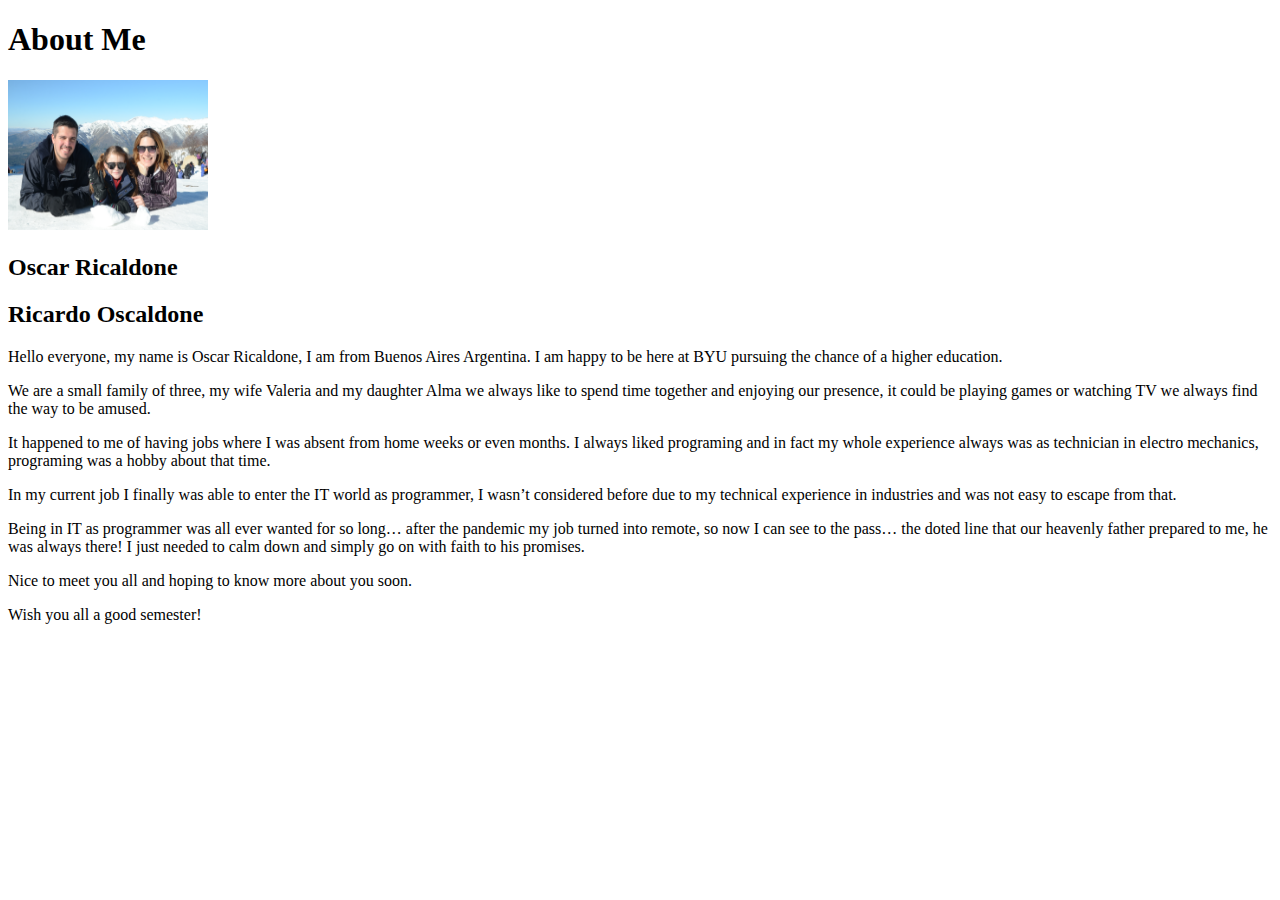
<file: AboutMe/index.html>
<!DOCTYPE html>
<html lang="en">

<head>
    <meta charset="UTF-8">
    <meta hhtp-equiv="X-UA-Compatible" content="IE=edge">
    <meta name="viewport" content="width=device-width, initial-scale=1.0">
    <title>All About Me</title>
</head>
<body>
    <h1>About Me</h1>
    <img alt="Image of me?" src="Images/DSC_0894.JPG" style="width: 200px; height: 150px;">
    <h2>Oscar Ricaldone</h2>
    <h2>Ricardo Oscaldone</h2>
    <p>Hello everyone, my name is Oscar Ricaldone, I am from Buenos Aires Argentina. I am happy to be here at BYU pursuing the chance of a higher education.</p>
    <p>We are a small family of three, my wife Valeria and my daughter Alma we always like to spend time together and enjoying our presence, it could be playing games or watching TV we always find the way to be amused.</p>
    <p>It happened to me of having jobs where I was absent from home weeks or even months. I always liked programing and in fact my whole experience always was as technician in electro mechanics, programing was a hobby about that time.</p>
    <p>In my current job I finally was able to enter the IT world as programmer, I wasn’t considered before due to my technical experience in industries and was not easy to escape from that.</p>
    <p>Being in IT as programmer was all ever wanted for so long… after the pandemic my job turned into remote, so now I can see to the pass… the doted line that our heavenly father prepared to me, he was always there! I just needed to calm down and simply go on with faith to his promises.</p>
    <p>Nice to meet you all and hoping to know more about you soon.</p>
    <p>Wish you all a good semester!</p>
</body>
</html>
</file>
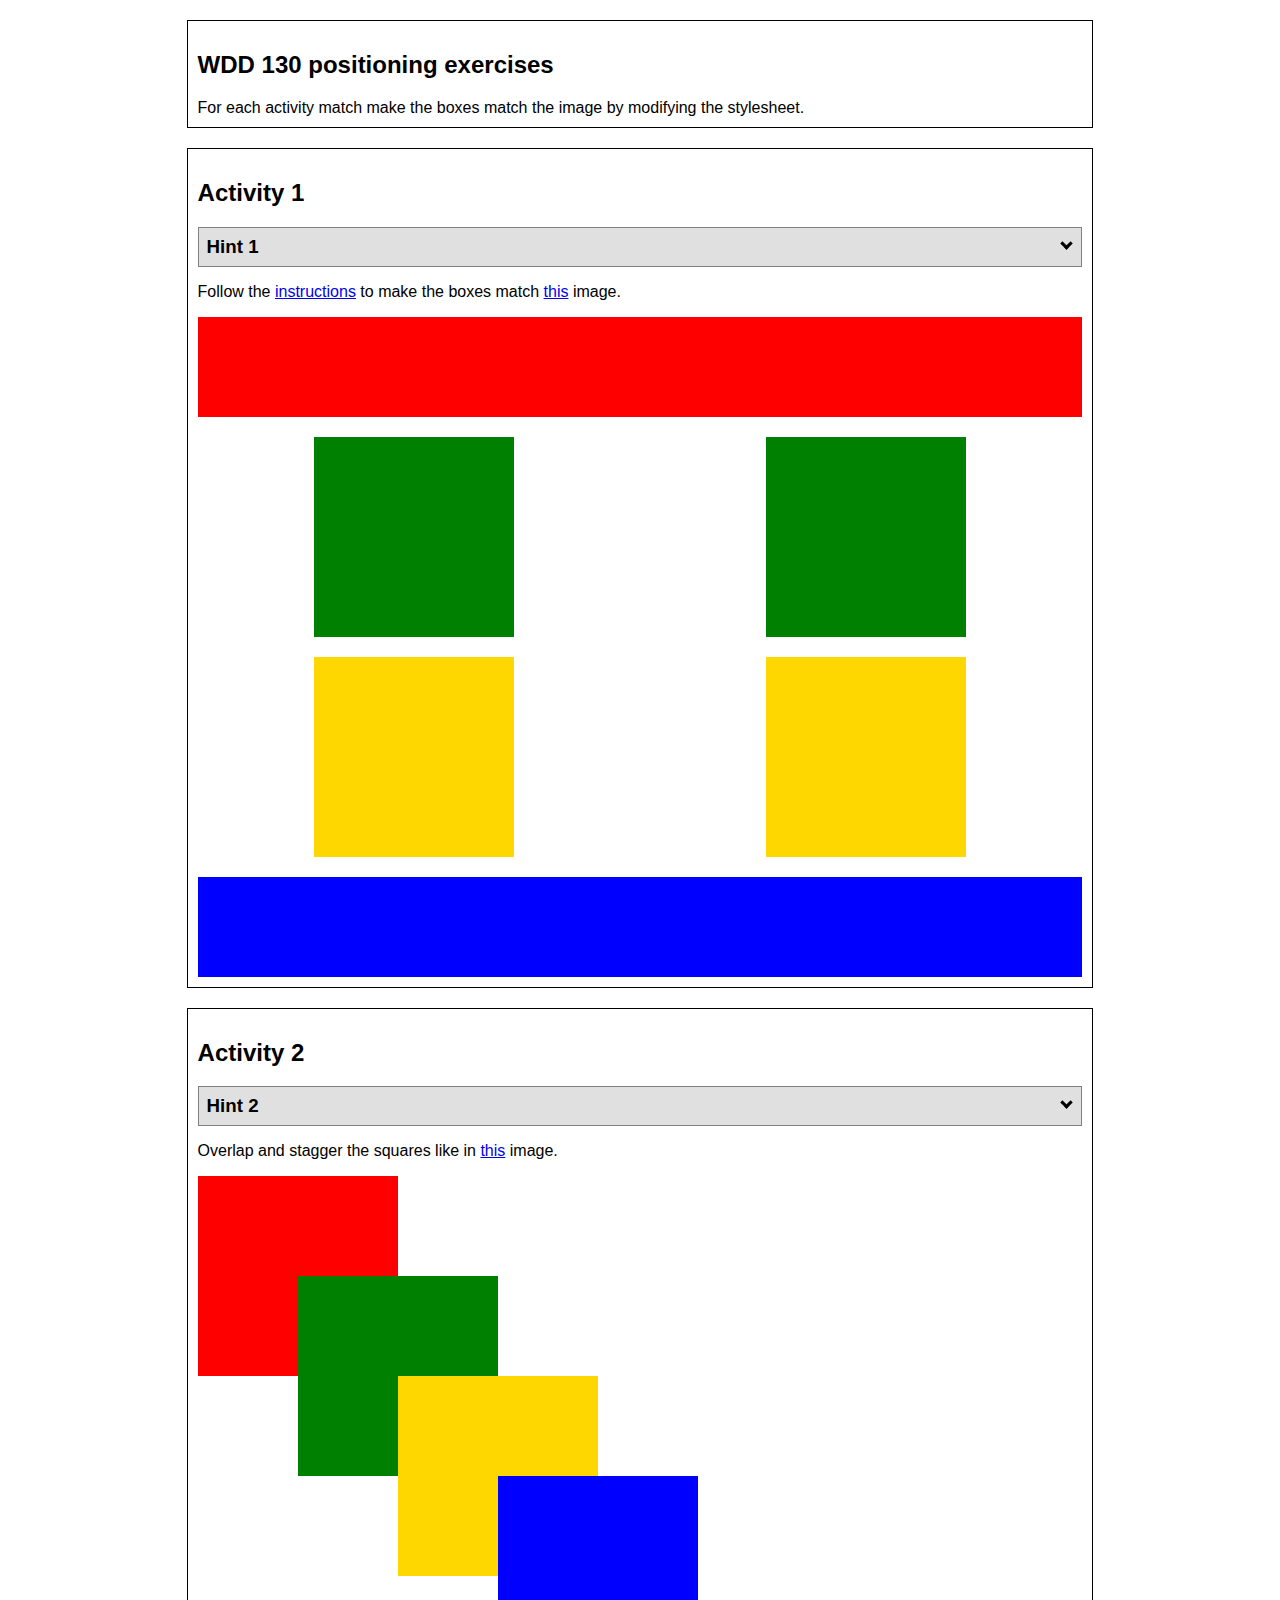
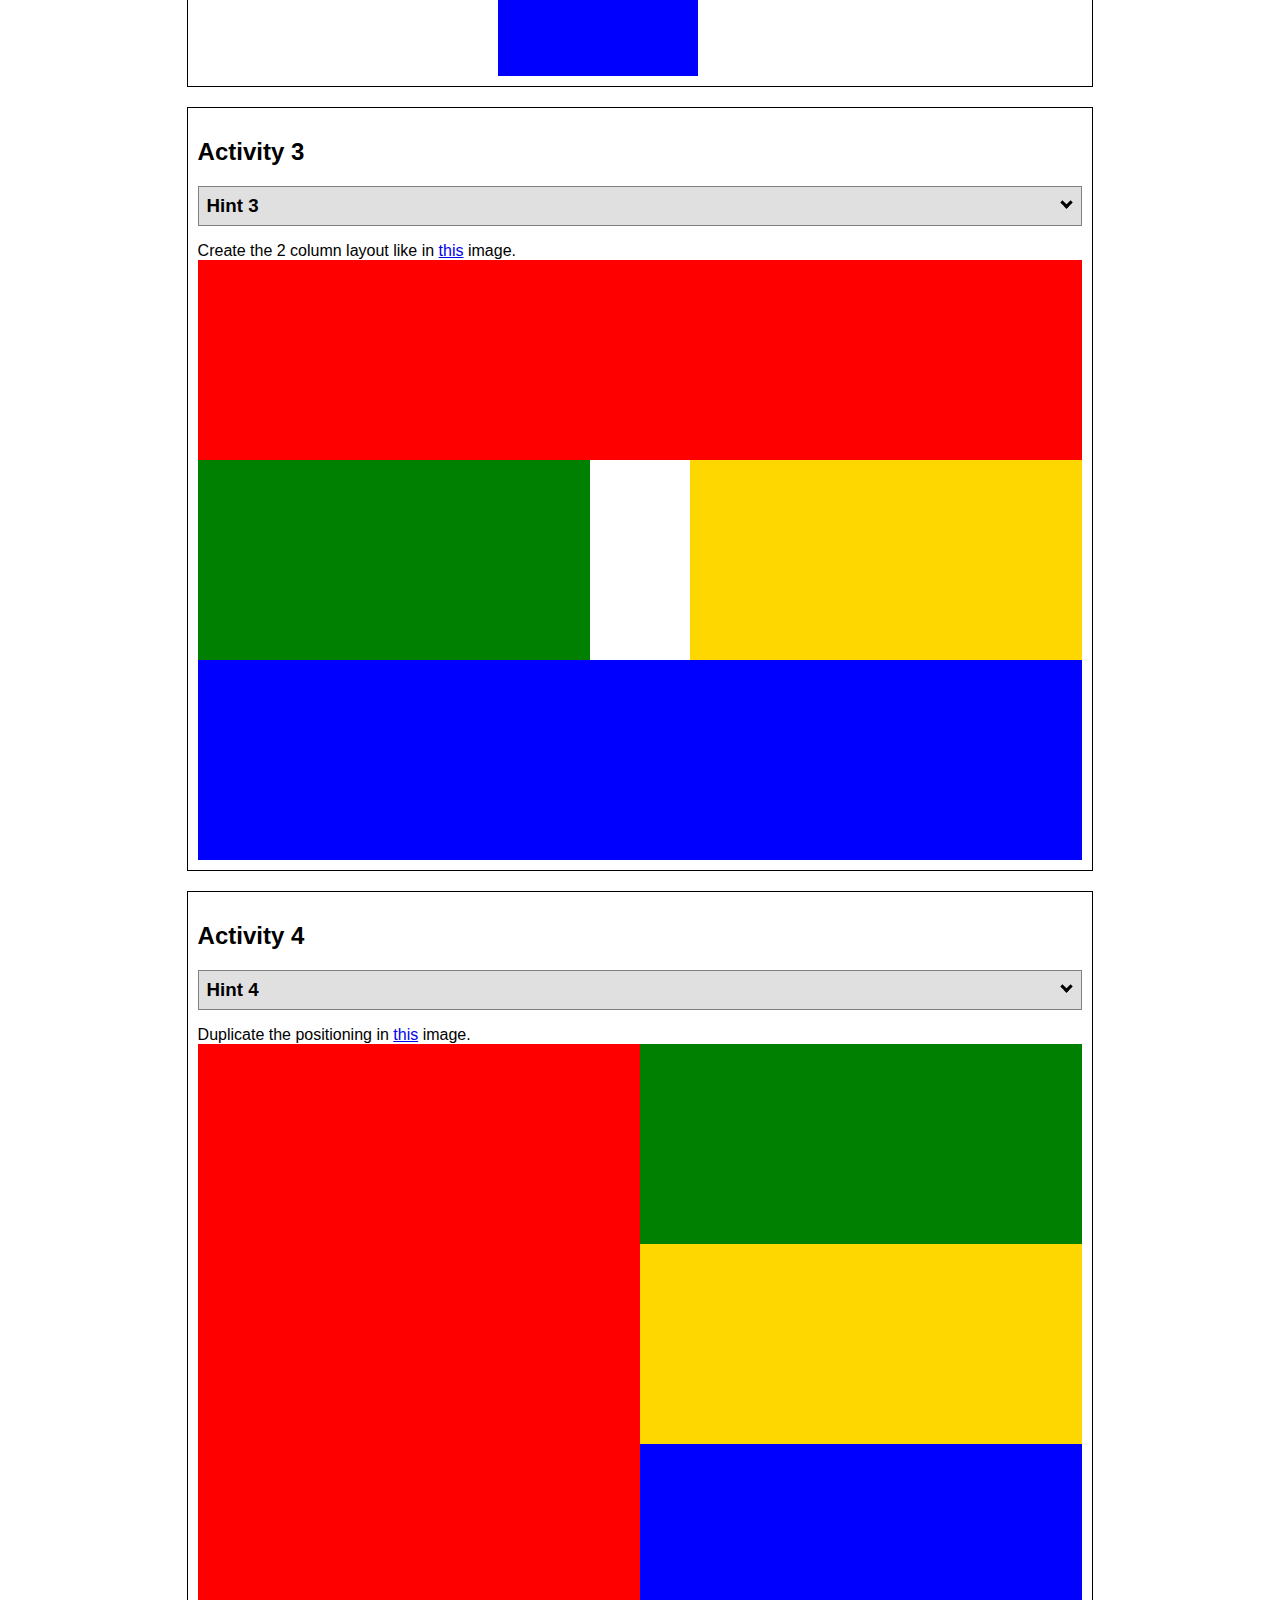
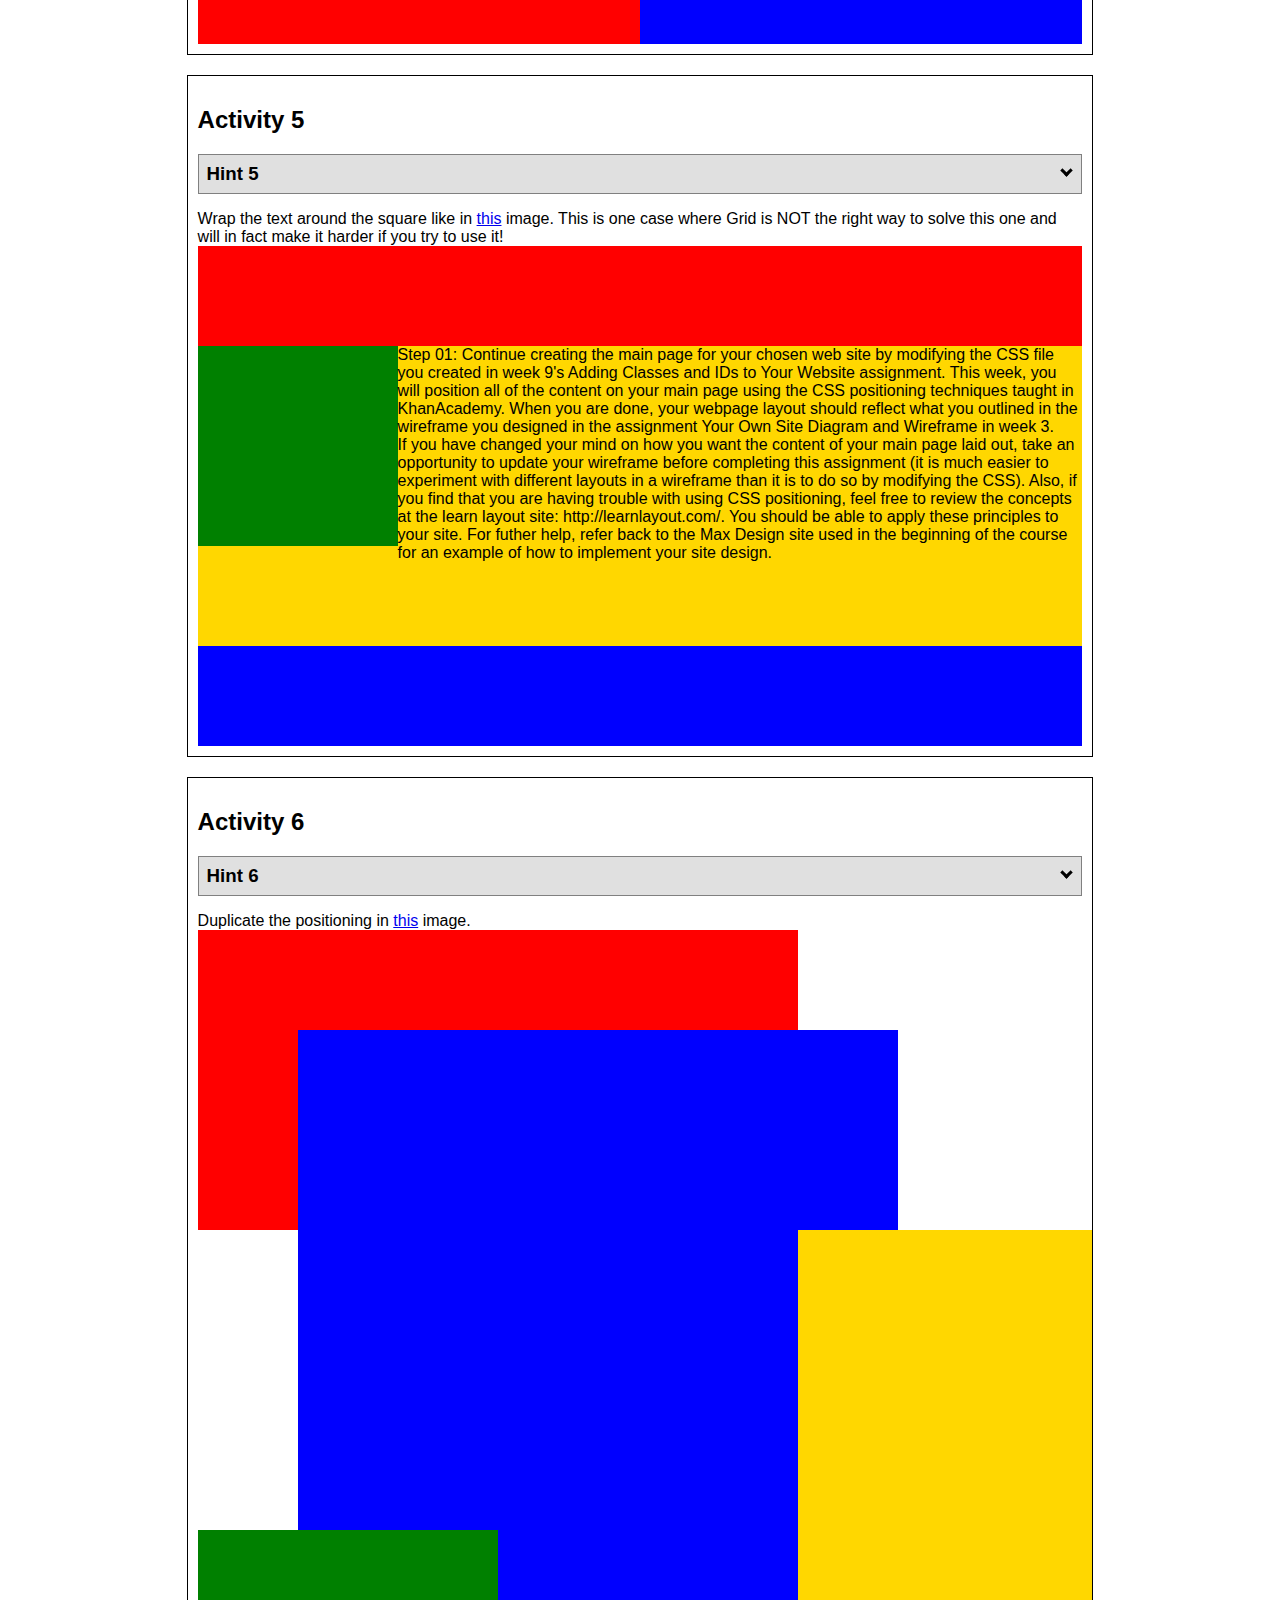
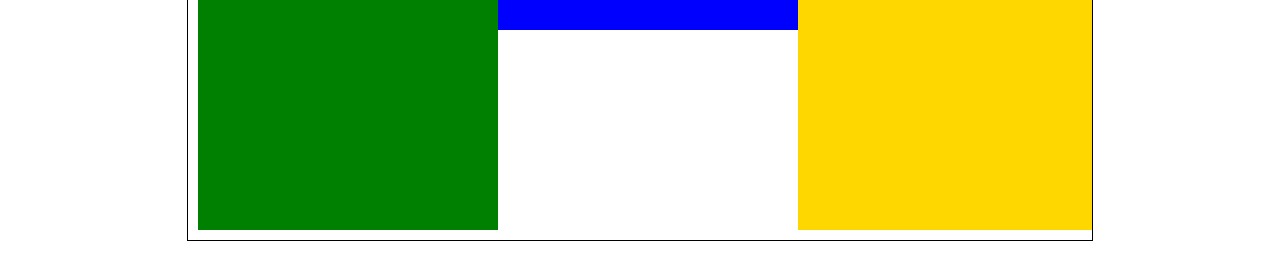
<file: positioning.html>
<!DOCTYPE html>
<html lang="en">
  <head>
    <!-- HTML - Name: positioning.html -->
    <title>Positioning Activity</title>
    <link rel="stylesheet" type="text/css" href="positionstyles.css" />
  </head>
  <body>
    <div class="activity">
      <h2>WDD 130 positioning exercises</h2>
      For each activity match make the boxes match the image by modifying the stylesheet.</div>
    <div class="activity">
      <h2>Activity 1</h2>
      <section class="hint"><input type="checkbox" ><i></i> <h3>Hint 1</h3><div><p>Check out the <a href="https://byui-wdd.github.io/wdd130/activities/w06-css-positioning.html" target="_blank">activity instructions</a> in Ilearn!</p></div></section>
      <p>Follow the <a href="https://byui-wdd.github.io/wdd130/activities/w06-css-positioning.html" target="_blank">instructions</a> to make the boxes match  <a href="https://byui-wdd.github.io/wdd130/images/example1.png" target="_blank">this</a> image.</p>
      <div class="content1" >
        <div class="red1" ></div>
        <div class="green1" ></div>
        <div class="green1" ></div>
        <div class="yellow1"></div>
        <div class="yellow1"></div>
        <div class="blue1"></div>
      </div>
    </div>
    <div class="activity">
      <h2>Activity 2</h2>
      <section class="hint"><input type="checkbox" > <h3>Hint 2</h3><i></i><div><p>Remember that the best way to shift elements around slightly on the page is with Margins.  You could also use Grid.  Either would work for this. If you choose margin, you can use a <em>negative</em> margin. (ie margin-top: -20px;)</p><h4>Properties used:</h4><ul><li>margin-top, margin-left</li><li>...or...</li><li>grid-template-columns: 50px 50px 50px 50px 50px </li></ul></div></section>
      <p>Overlap and stagger the squares like in <a href="https://byui-wdd.github.io/wdd130/images/example2.png" target="_blank">this</a> image.</p>
      <div class="content2" >
        <div class="red2" ></div>
        <div class="green2" ></div>
        <div class="yellow2"></div>
        <div class="blue2"></div>
      </div>
    </div>
    <div class="activity">
      <h2>Activity 3</h2>
      <section class="hint"><input type="checkbox" > <h3>Hint 3</h3><i></i><div><p>This one is going to be best solved with CSS Grid. Remember to make the boxes the right width first...then start moving them around. </p><h4>Properties used:</h4><ul><li>display:grid;</li><li>grid-template-columns:</li><li>grid-column-gap:</li>
        <li>grid-column:</li>  </ul></div></section>
      Create the 2 column layout like in <a href="https://byui-wdd.github.io/wdd130/images/example3.png" target="_blank">this</a>  image.
      <div class="content3" >
        <div class="red3" ></div>
        <div class="green3" ></div>
        <div class="yellow3"></div>
        <div class="blue3"></div>
      </div>
    </div>
    <div class="activity">
      <h2>Activity 4</h2>
      <section class="hint"><input type="checkbox" > <h3>Hint 4</h3><i></i><div><p>For the others we have been primarily concerned with width. For this one you will need to adjust height as well. </p><h4>Properties used:</h4><ul><li>display:grid;</li><li>grid-template-columns:</li><li>grid-row:</li></ul></div></section>
      Duplicate the positioning in <a href="https://byui-wdd.github.io/wdd130/images/example4.png" target="_blank">this</a> image. 
      <div class="content4" >
        <div class="red4" ></div>
        <div class="green4" ></div>
        <div class="yellow4"></div>
        <div class="blue4"></div>
      </div>
    </div>

    <div class="activity">
      <h2>Activity 5</h2>
      <section class="hint"><input type="checkbox" > <h3>Hint 5</h3><i></i><div><p>Grid is <strong>not</strong> the right way to do this.  In fact there is only one way to really do that...and that is with float. Remember that we float the thing we want the text to wrap around.  Also remember to start by making all the shapes the right size and shape.</p><h4>Properties used:</h4><ul><li>float: left;</li></ul></div></section>
      Wrap the text around the square like in <a href="https://byui-wdd.github.io/wdd130/images/example5.png" target="_blank">this</a> image. This is one case where Grid is NOT the right way to solve this one and will in fact make it harder if you try to use it!
      <div class="content5" >
        <div class="red5" ></div>
        
        <div class="yellow5"><div class="green5" ></div>Step 01: Continue creating the main page for your chosen web site by modifying the CSS file you created in week 9's Adding Classes and IDs to Your Website assignment. This week, you will position all of the content on your main page using the CSS positioning techniques taught in KhanAcademy. When you are done, your webpage layout should reflect what you outlined in the wireframe you designed in the assignment Your Own Site Diagram and Wireframe in week 3. <br />
          If you have changed your mind on how you want the content of your main page laid out, take an opportunity to update your wireframe before completing this assignment (it is much easier to experiment with different layouts in a wireframe than it is to do so by modifying the CSS). Also, if you find that you are having trouble with using CSS positioning, feel free to review the concepts at the learn layout site: http://learnlayout.com/. You should be able to apply these principles to your site. For futher help, refer back to the Max Design site used in the beginning of the course for an example of how to implement your site design.</div>
        <div class="blue5"></div>
      </div>
    </div>
    <div class="activity">
      <h2>Activity 6</h2>
      <section class="hint"><input type="checkbox" > <h3>Hint 6</h3><i></i><div><p>This one is all about visualizing the grid behind the layout. If you are having a hard time doing that first: all the sizes are even multiples of 100, and second here is another example with the lines drawn: <a href="https://byui-wdd.github.io/wdd130/images/example6-hint.png" target="_blank">example 6 with lines</a>. For this one you will find it easiest if you use px for the column width. You can also use <kbd>z-index</kbd> to control the element layering.    </p><h4>Properties used:</h4><ul><li>display:grid;</li><li>grid-template-columns:</li><li>grid-column:</li><li>grid-row:</li><li><a href="https://www.w3schools.com/cssref/pr_pos_z-index.asp" target="_blank">z-index:</a></li></ul></div></section>
      Duplicate the positioning in <a href="https://byui-wdd.github.io/wdd130/images/example6.png" target="_blank">this</a> image.
      <div class="content6" >
        <div class="red6" ></div>
        <div class="green6" ></div>
        <div class="yellow6"></div>
        <div class="blue6"></div>
      </div>
    </div>
  </body>
</html>
</file>
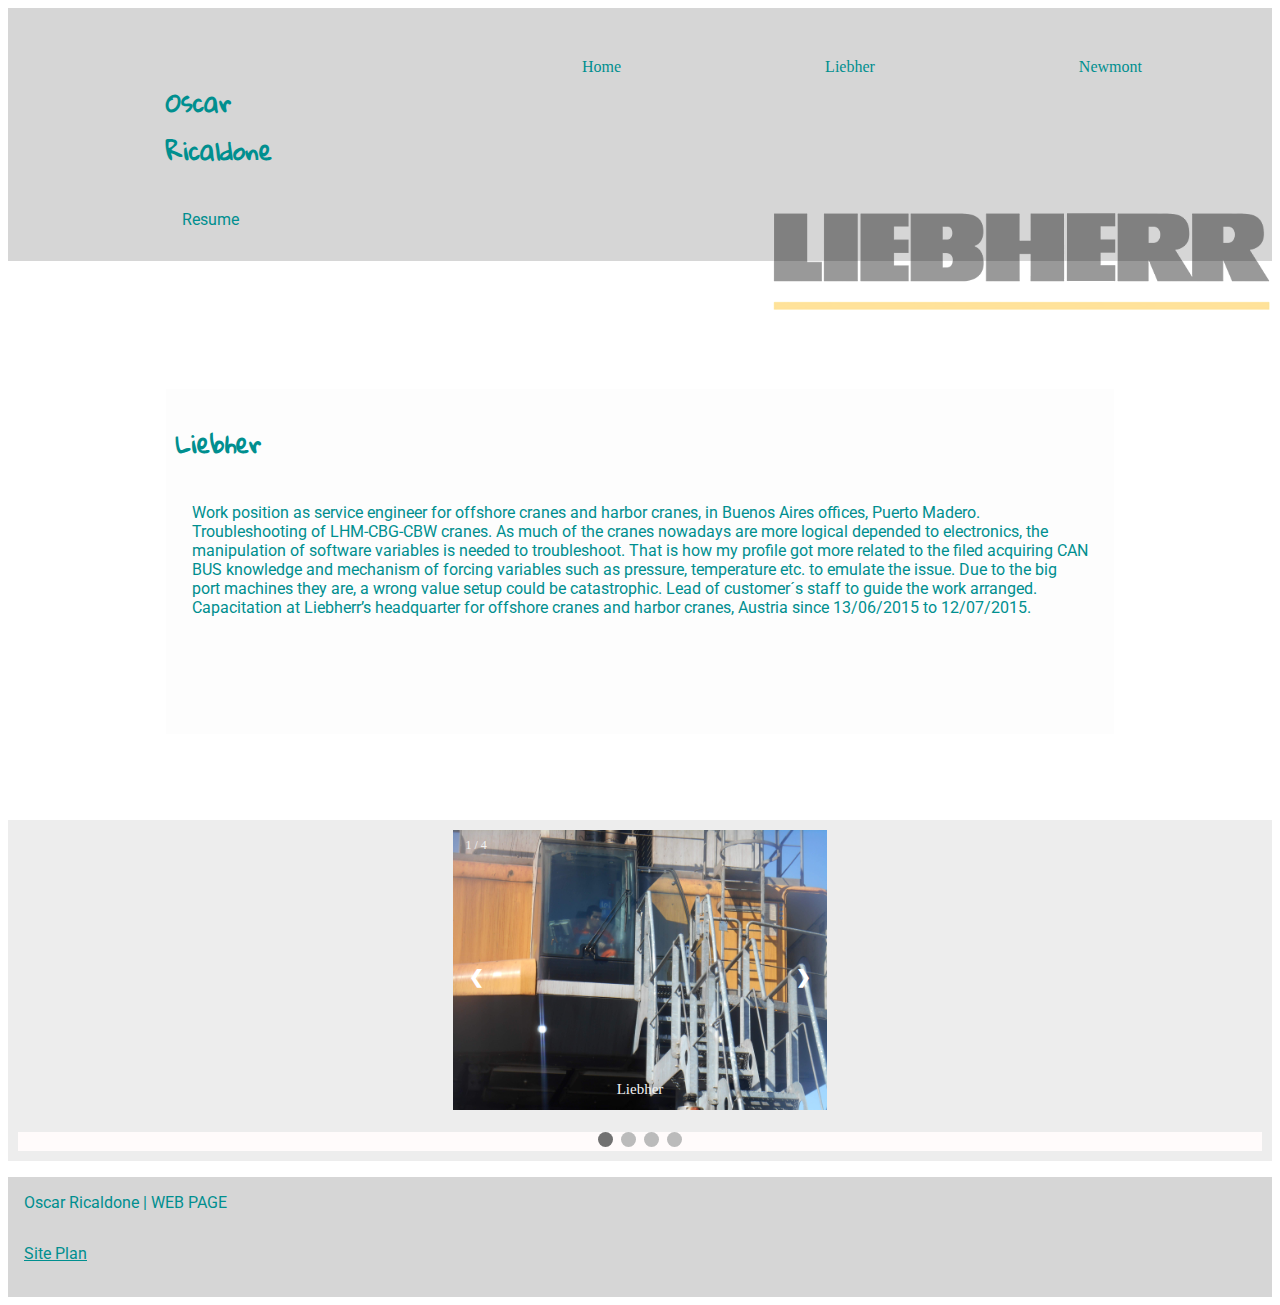
<file: orps/Liebher.html>
<!DOCTYPE html>
<html lang="en">
<head>
    <meta charset="UTF-8">
    <meta http-equiv="X-UA-Compatible" content="IE=edge">
    <meta name="viewport" content="width=device-width, initial-scale=1.0">
    <link type="text/css" rel="stylesheet" href="styles/style1.css">
    <title>Liebher</title>
</head>

<body>
    <header class="grid-container-1">
        <div class="cont-1-item-1">
            <h2>Oscar Ricaldone</h2>
            <p>Resume</p>
        </div>
        <nav class="cont-1-item-2">
            <a href="index.html">Home</a>
            <a href="Liebher.html">Liebher</a>
            <a href="Newmont.html">Newmont</a>
        </nav>
    </header>
    <img src="images/Liebherr-Logo-1.png" id="ImageLogoSP">
    <main class="grid-container-3">
        
        <section class="cont-3-item-1">
            <h2>Liebher</h2>
            <p>Work position as service engineer for offshore cranes and harbor cranes, in Buenos Aires offices, Puerto Madero. 
               Troubleshooting of LHM-CBG-CBW cranes. As much of the cranes nowadays are more logical depended to electronics, 
               the manipulation of software variables is needed to troubleshoot. 
               That is how my profile got more related to the filed acquiring CAN BUS knowledge and mechanism of forcing variables such as pressure, 
               temperature etc. to emulate the issue. Due to the big port machines they are, a wrong value setup could be catastrophic. 
               Lead of customer´s staff to guide the work arranged. 
               Capacitation at Liebherr’s headquarter for offshore cranes and harbor cranes, Austria since 13/06/2015 to 12/07/2015.
            </p>
        </section>

        
    </main>
    <!-- Slideshow container -->
    <div id="Complemento">
        <div class="slideshow-container">

            <!-- Full-width images with number and caption text -->
            <div class="mySlides fade">
            <div class="numbertext">1 / 4</div>
            <img src="images/Liebher-1.JPG" style="width:100%">
            <div class="text">Liebher</div>
            </div>
        
            <div class="mySlides fade">
            <div class="numbertext">2 / 4</div>
            <img src="images/Liebher-2.JPG" style="width:100%">
            <div class="text">Liebher</div>
            </div>
        
            <div class="mySlides fade">
            <div class="numbertext">3 / 4</div>
            <img src="images/Liebher-3.JPG" style="width:100%">
            <div class="text">Liebher</div>
            </div>

            <div class="mySlides fade">
                <div class="numbertext">4 / 4</div>
                <img src="images/Liebher-4.jpg" style="width:100%">
                <div class="text">Liebher</div>
                </div>
        
            <!-- Next and previous buttons -->
            <a class="prev" onclick="plusSlides(-1)">&#10094;</a>
            <a class="next" onclick="plusSlides(1)">&#10095;</a>
        </div>
        <br>
        
        <!-- The dots/circles -->
        <div style="text-align:center" id="Dot">
            <span class="dot" onclick="currentSlide(1)"></span>
            <span class="dot" onclick="currentSlide(2)"></span>
            <span class="dot" onclick="currentSlide(3)"></span>
            <span class="dot" onclick="currentSlide(4)"></span>
        </div>
    </div>
    <footer>
        <p>Oscar Ricaldone | WEB PAGE</p>
        <a href="site-plan.html">Site Plan</a>
    </footer>
</body>
</html>
<script>
    let slideIndex = 1;
showSlides(slideIndex);

// Next/previous controls
function plusSlides(n) {
showSlides(slideIndex += n);
}

// Thumbnail image controls
function currentSlide(n) {
showSlides(slideIndex = n);
}

function showSlides(n) {
let i;
let slides = document.getElementsByClassName("mySlides");
let dots = document.getElementsByClassName("dot");
if (n > slides.length) {slideIndex = 1}
if (n < 1) {slideIndex = slides.length}
for (i = 0; i < slides.length; i++) {
slides[i].style.display = "none";
}
for (i = 0; i < dots.length; i++) {
dots[i].className = dots[i].className.replace(" active", "");
}
slides[slideIndex-1].style.display = "block";
dots[slideIndex-1].className += " active";
}
</script>
</file>
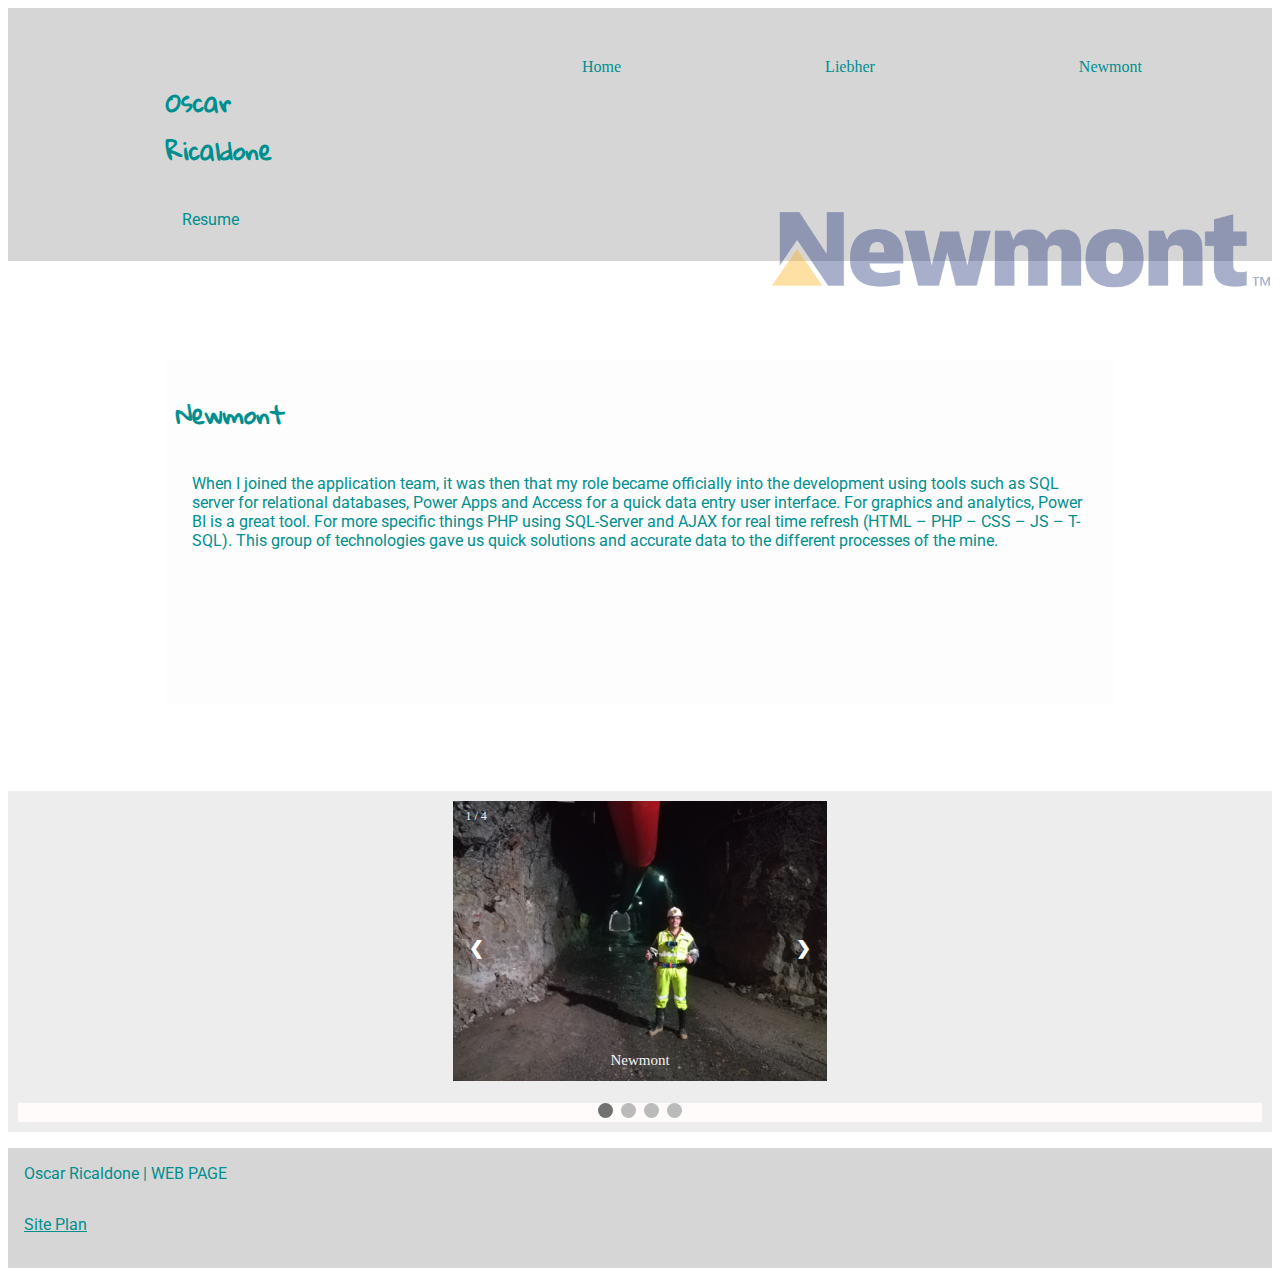
<file: orps/Newmont.html>
<!DOCTYPE html>
<html lang="en">
<head>
    <meta charset="UTF-8">
    <meta http-equiv="X-UA-Compatible" content="IE=edge">
    <meta name="viewport" content="width=device-width, initial-scale=1.0">
    <link type="text/css" rel="stylesheet" href="styles/style1.css">
    <title>Newmont</title>
</head>

<body>
    <header class="grid-container-1">
        <div class="cont-1-item-1">
            <h2>Oscar Ricaldone</h2>
            <p>Resume</p>
        </div>
        <nav class="cont-1-item-2">
            <a href="index.html">Home</a>
            <a href="Liebher.html">Liebher</a>
            <a href="Newmont.html">Newmont</a>
        </nav>
    </header>
    <img src="images/Newmont-Logo-1.png" id="ImageLogoSP">
    <main class="grid-container-3">
        
        <section class="cont-3-item-1">
            <h2>Newmont</h2>
            <p>When I joined the application team, it was then that my role became officially into the development using tools such as SQL server for relational databases, 
               Power Apps and Access for a quick data entry user interface. For graphics and analytics, Power BI is a great tool. 
               For more specific things PHP using SQL-Server and AJAX for real time refresh (HTML – PHP – CSS – JS – T-SQL). 
               This group of technologies gave us quick solutions and accurate data to the different processes of the mine.
            </p>
        </section>

        
    </main>
    <!-- Slideshow container -->
    <div id="Complemento">
        <div class="slideshow-container">

            <!-- Full-width images with number and caption text -->
            <div class="mySlides fade">
            <div class="numbertext">1 / 4</div>
            <img src="images/Newmont-1.jpg" style="width:100%">
            <div class="text">Newmont</div>
            </div>
        
            <div class="mySlides fade">
            <div class="numbertext">2 / 4</div>
            <img src="images/Newmont-2.jpg" style="width:100%">
            <div class="text">Newmont</div>
            </div>
        
            <div class="mySlides fade">
            <div class="numbertext">3 / 4</div>
            <img src="images/Newmont-3.jpg" style="width:100%">
            <div class="text">Newmont</div>
            </div>

            <div class="mySlides fade">
                <div class="numbertext">4 / 4</div>
                <img src="images/Newmont-4.jpg" style="width:100%">
                <div class="text">Newmont</div>
                </div>
        
            <!-- Next and previous buttons -->
            <a class="prev" onclick="plusSlides(-1)">&#10094;</a>
            <a class="next" onclick="plusSlides(1)">&#10095;</a>
        </div>
        <br>
        
        <!-- The dots/circles -->
        <div style="text-align:center" id="Dot">
            <span class="dot" onclick="currentSlide(1)"></span>
            <span class="dot" onclick="currentSlide(2)"></span>
            <span class="dot" onclick="currentSlide(3)"></span>
            <span class="dot" onclick="currentSlide(4)"></span>
        </div>
    </div>
    <footer>
        <p>Oscar Ricaldone | WEB PAGE</p>
        <a href="site-plan.html">Site Plan</a>
    </footer>
</body>
</html>
<script>
    let slideIndex = 1;
showSlides(slideIndex);

// Next/previous controls
function plusSlides(n) {
showSlides(slideIndex += n);
}

// Thumbnail image controls
function currentSlide(n) {
showSlides(slideIndex = n);
}

function showSlides(n) {
let i;
let slides = document.getElementsByClassName("mySlides");
let dots = document.getElementsByClassName("dot");
if (n > slides.length) {slideIndex = 1}
if (n < 1) {slideIndex = slides.length}
for (i = 0; i < slides.length; i++) {
slides[i].style.display = "none";
}
for (i = 0; i < dots.length; i++) {
dots[i].className = dots[i].className.replace(" active", "");
}
slides[slideIndex-1].style.display = "block";
dots[slideIndex-1].className += " active";
}
</script>
</file>
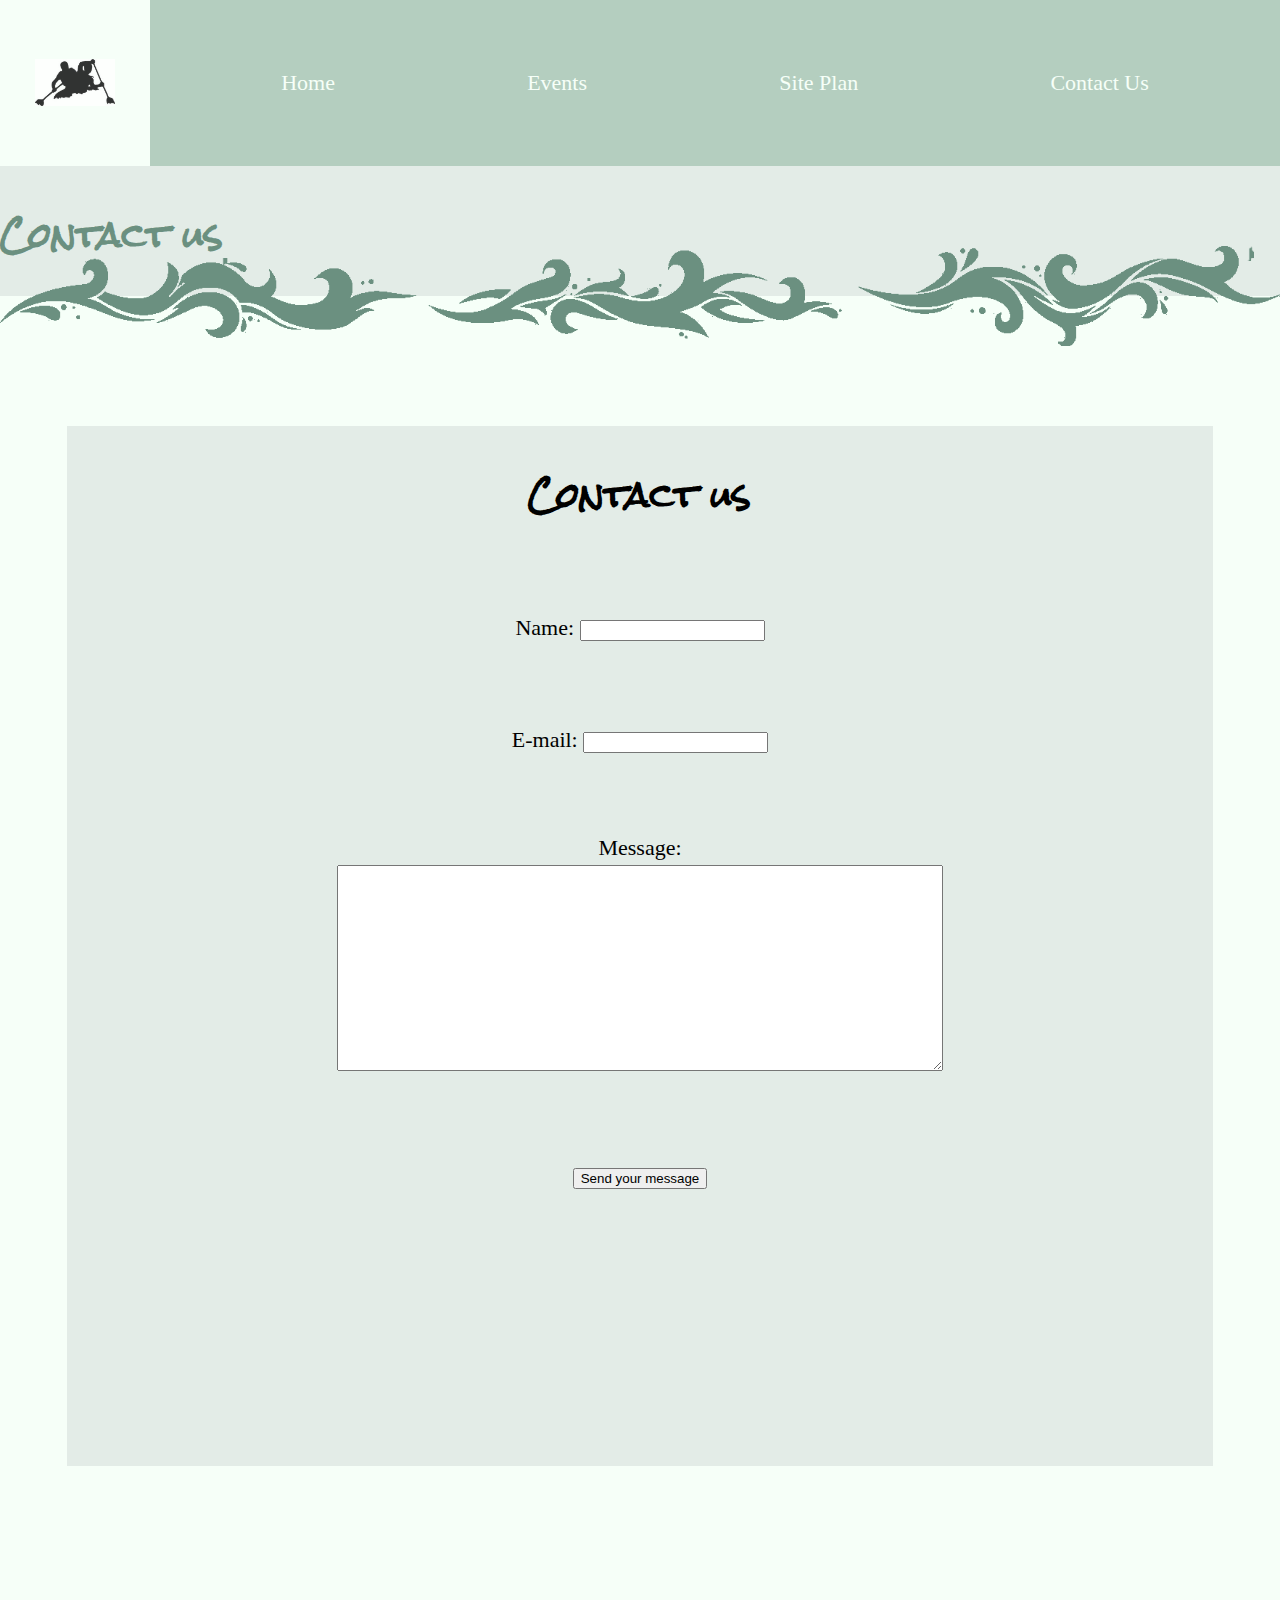
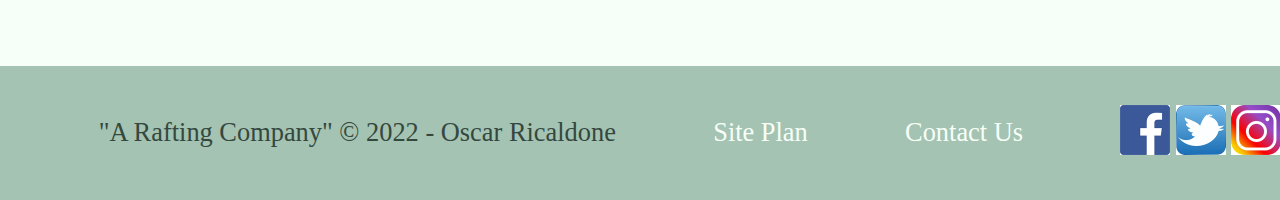
<file: wwr/ContactUs.html>
<!DOCTYPE html>
<html lang="en">
<head>
    <meta charset="UTF-8">
    <meta http-equiv="X-UA-Compatible" content="IE=edge">
    <meta name="viewport" content="width=device-width, initial-scale=1.0">
    <link rel="stylesheet" href="styles/style.css">
    <title>A Rafting Company - Home</title>
</head>
<body>
    <div id="content">
        <header>
            <a id="logo_link" href="index.html">
                <img class="logo" src="images/logo.jpg" alt="A Rafting Company">
            </a>
            <nav>
                <a href="index.html">Home</a>
                <a href="Events.html">Events</a>
                <a href="site-plan-rafting.html">Site Plan</a>
                <a href="ContactUs.html">Contact Us</a>
            </nav>
        </header>
        <div id="hero">
            

        </div>
        <main class="main-grid">
            <div class="title-grid">
                <h2>Contact us</h2>
            </div>
            <div class="banner-grid">
                <img src="images/Banner-1.png">
            </div>
            <div id="feedback"></div>
            <div class="column4-grid">
                <h2>Contact us</h2>
                <br>
                <br>
                <br>
                <form action="/my-handling-form-page" method="post">
                    <table width="100%">
                        <tr>
                            <td>
                                <label for="name">Name:</label>
                                <input type="text" id="name" name="user_name" />
                            </td>
                        </tr>
                        <tr>
                            <td>
                                <br>
                                <br>
                                <br>
                            </td>
                        </tr>
                        <tr>
                            <td>
                                <label for="mail">E-mail:</label>
                                <input type="email" id="mail" name="user_email" />
                            </td>
                        </tr>
                        <tr>
                            <td>
                                <br>
                                <br>
                                <br>
                                <label for="msg">Message:</label>
                            </td>
                        </tr>
                        <tr>
                            <td>
                                
                                <textarea id="msg" name="user_message"></textarea>
                            </td>
                        </tr>
                        <tr>
                            <td>
                                <br>
                                <br>
                                <br>
                            </td>
                        </tr>
                        <tr>
                            <td class="button">
                                <button type="submit">Send your message</button>
                            </td>
                        </tr>
                    </table>
                  </form>  
            </div>
            
            
            
        </main>
        <footer>
            <p>
                "A Rafting Company" &copy; 2022 - Oscar Ricaldone
            </p>
            <p>
                <a href="site-plan-rafting.html">
                    Site Plan
                </a>
            </p>
            <p>
                <a href="ContactUs.html">
                    Contact Us
                </a>
            </p>
            <div class="social" >
                <a href="http://facebook.com" target="_blank">
                    <img src="images/facebook.png" alt="fb icon">
                </a>
                <a href="http://twitter.com" target="_blank">
                    <img src="images/twitter.png" alt="twitter icon">
                </a>
                <a href="http:instagram.com" target="_blank">
                    <img src="images/instagram.png" alt="instagram icon">
                </a>
            </div>
        </footer>
    </div>
</body>
<script>
    // get the feedback div element so we can do something with it.
    const feedbackElement = document.getElementById('feedback');
    // get the form so we can read what was entered in it.
    const formElement = document.forms[0];
    // add a 'listener' to wait for a submission of our form. When that happens run the code below.
    formElement.addEventListener('submit', function(e) {
        // stop the form from doing the default action.
        e.preventDefault();
        // set the contents of our feedback element to a message letting the user know the form was submitted successfully. Notice that we pull the name that was entered in the form to personalize the message!
        feedbackElement.innerHTML = 'Hello '+ formElement.user_name.value +'! Thank you for your message. We will get back with you as soon as possible!';
        // make the feedback element visible.
        feedbackElement.style.display = "block";
        // add a class to move everything down so our message doesn't cover it.
        document.body.classList.toggle('moveDown');
    });
</script>
</html>
</file>
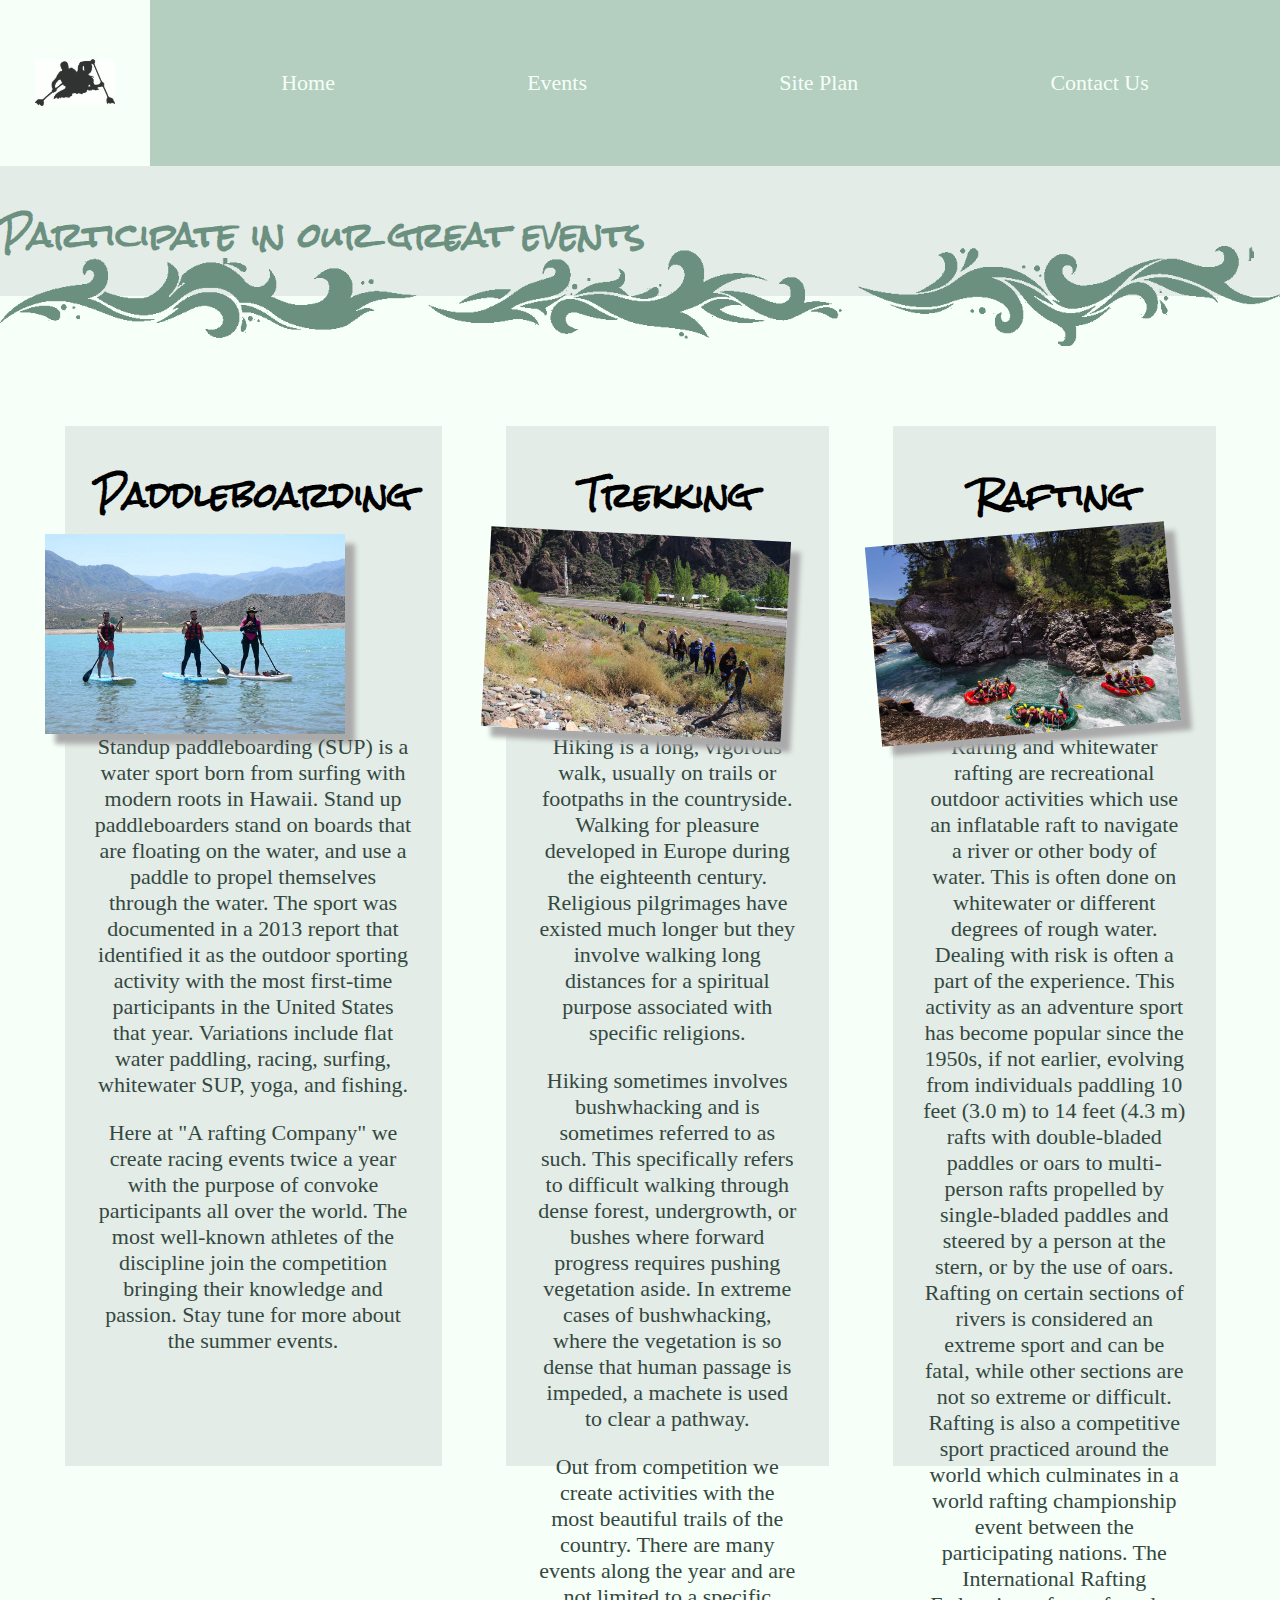
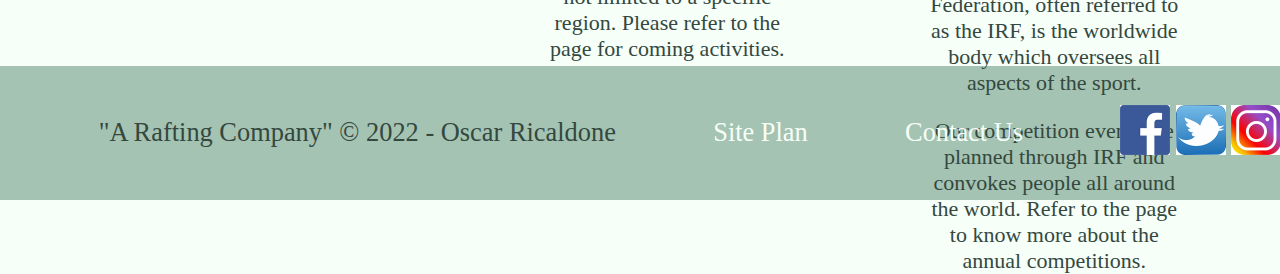
<file: wwr/Events.html>
<!DOCTYPE html>
<html lang="en">
<head>
    <meta charset="UTF-8">
    <meta http-equiv="X-UA-Compatible" content="IE=edge">
    <meta name="viewport" content="width=device-width, initial-scale=1.0">
    <link rel="stylesheet" href="styles/style.css">
    <title>A Rafting Company - Home</title>
</head>
<body>
    <div id="content">
        <header>
            <a id="logo_link" href="index.html">
                <img class="logo" src="images/logo.jpg" alt="A Rafting Company">
            </a>
            <nav>
                <a href="index.html">Home</a>
                <a href="Events.html">Events</a>
                <a href="site-plan-rafting.html">Site Plan</a>
                <a href="ContactUs.html">Contact Us</a>
            </nav>
        </header>
        <div id="hero">
            
        </div>
        <main class="main-grid">
            <div class="title-grid">
                <h2>Participate in our great events</h2>
            </div>
            <div class="banner-grid">
                <img src="images/Banner-1.png">
            </div>
            <div class="column1-grid">
                <h2>Paddleboarding</h2>
                <img src="images/Table-1.jpg">
                <p>Standup paddleboarding (SUP) is a water sport born from surfing with modern roots in Hawaii.
                    Stand up paddleboarders stand on boards that are floating on the water, 
                    and use a paddle to propel themselves through the water.
                    The sport was documented in a 2013 report that identified it as the outdoor sporting activity with the most first-time participants in the United States that year. 
                    Variations include flat water paddling, racing, surfing, whitewater SUP, yoga, and fishing.</p>
                <p>Here at "A rafting Company" we create racing events twice a year with the purpose of convoke participants all over the world.
                    The most well-known athletes of the discipline join the competition bringing their knowledge and passion.
                    Stay tune for more about the summer events.
                </p>    
            </div>
            <div class="column2-grid">
                <h2>Trekking</h2>
                <img src="images/Trekking-1.jpg">
                <p>Hiking is a long, vigorous walk, usually on trails or footpaths in the countryside. 
                   Walking for pleasure developed in Europe during the eighteenth century.
                   Religious pilgrimages have existed much longer but they involve walking long distances for a spiritual purpose associated with specific religions.
                </p>
                <p>
                    Hiking sometimes involves bushwhacking and is sometimes referred to as such. 
                    This specifically refers to difficult walking through dense forest, undergrowth, 
                    or bushes where forward progress requires pushing vegetation aside. 
                    In extreme cases of bushwhacking, where the vegetation is so dense that human passage is impeded, a machete is used to clear a pathway.
                </p>
                <p>
                    Out from competition we create activities with the most beautiful trails of the country. 
                    There are many events along the year and are not limited to a specific region. 
                    Please refer to the page for coming activities.
                </p>
            </div>
            <div class="column3-grid">
                <h2>Rafting</h2>
                <img src="images/Rafting-1.jpg">
                <p>
                    Rafting and whitewater rafting are recreational outdoor activities which use an inflatable raft to navigate a river or other body of water. 
                    This is often done on whitewater or different degrees of rough water. Dealing with risk is often a part of the experience.
                    This activity as an adventure sport has become popular since the 1950s, if not earlier, 
                    evolving from individuals paddling 10 feet (3.0 m) to 14 feet (4.3 m) rafts with double-bladed paddles or oars to multi-person rafts propelled by single-bladed paddles and steered by a person at the stern,
                    or by the use of oars.
                    Rafting on certain sections of rivers is considered an extreme sport and can be fatal, 
                    while other sections are not so extreme or difficult. Rafting is also a competitive sport practiced around the world which culminates in a world rafting championship event between the participating nations. 
                    The International Rafting Federation, often referred to as the IRF, is the worldwide body which oversees all aspects of the sport.
                </p>
                <p>
                    Our competition events are planned through IRF and convokes people all around the world. Refer to the page to know more about the annual competitions.
                </p>
            </div>
            
        </main>
        <footer>
            <p>
                "A Rafting Company" &copy; 2022 - Oscar Ricaldone
            </p>
            <p>
                <a href="site-plan-rafting.html">
                    Site Plan
                </a>
            </p>
            <p>
                <a href="ContactUs.html">
                    Contact Us
                </a>
            </p>
            <div class="social" >
                <a href="http://facebook.com" target="_blank">
                    <img src="images/facebook.png" alt="fb icon">
                </a>
                <a href="http://twitter.com" target="_blank">
                    <img src="images/twitter.png" alt="twitter icon">
                </a>
                <a href="http:instagram.com" target="_blank">
                    <img src="images/instagram.png" alt="instagram icon">
                </a>
            </div>
        </footer>
    </div>
</body>
</html>
</file>
<file: positionstyles.css>
/* CSS - Name: "positionstyles.css" */
/* Activity 1 styles */
/*--------------------------------------------------------------------------------------------------------------------*/
.content1 {
  /* This is the parent of the activity 1 boxes. */
  display: grid;
  grid-template-columns: 1fr 1fr;
  justify-items: center;
  grid-gap: 20px;

  
}
.red1 { 
  width: 100%; 
  height: 100px; 
  background-color: red; 
  grid-column: 1/3;

} 
.green1 {
  width: 200px; 
  height: 200px; 
  background-color: green; 

} 
.yellow1 {
  width: 200px; 
  height: 200px; 
  background-color: gold; 
} 
.blue1 {
  width: 100%; 
  height: 100px; 
  background-color: blue; 
  grid-column: 1/3;
} 
/* Activity 2 styles */ 
/*--------------------------------------------------------------------------------------------------------------------*/
.content2 {
  /* This is the parent of the activity 2 boxes. */
  display: grid;
  grid-template-columns: 100px 100px 100px 100px;
}
.red2 {
  width: 200px; 
  height: 200px;  
  background-color: red; 
  
} 
.green2 { 
  width: 200px; 
  height: 200px;  
  background-color: green; 
  margin-top: 100px;
} 
.yellow2 {
  width: 200px; 
  height: 200px; 
  background-color: gold; 
  margin-top: 200px;
} 
.blue2 {
  width: 200px; 
  height: 200px; 
  background-color: blue; 
  margin-top: 300px;
} 
/* Activity 3 styles */ 
/*--------------------------------------------------------------------------------------------------------------------*/
.content3 {
  /* This is the parent of the activity 3 boxes. */
  display: grid;
  grid-template-columns:  1fr 100px 1fr  ;
  justify-items: center;
}
.red3 {
  width: 100%; 
  height: 200px; 
  background-color: red; 
  grid-column: 1/4;
} 
.green3 {
  width: 100%; 
  height: 200px; 
  background-color: green;
  grid-column: 1/2;

} 
.yellow3 {
  width: 100%; 
  height: 200px; 
  background-color: gold; 
  grid-column: 3/4;
} 
.blue3 {
  width: 100%;
  height: 200px; 
  background-color: blue; 
  grid-column: 1/4;
} 
/* Activity 4 styles */ 
/*--------------------------------------------------------------------------------------------------------------------*/
.content4 {
  /* This is the parent of the activity 4 boxes. */
  display: grid;
  grid-template-columns:  1fr 1fr  ;
  justify-items: center;
  height: 100%;
}
.red4 {
  width: 100%; 
  height: 100%; 
  background-color: red; 
  grid-column: 1/2;
  grid-row: 1 / span 3;
} 
.green4 {
  width: 100%; 
  height: 200px; 
  background-color: green; 
  grid-column: 2/3;
} 
.yellow4 {
  width: 100%; 
  height: 200px; 
  background-color: gold; 
  grid-column: 2/3;
} 
.blue4 {
  width: 100%; 
  height: 200px;  
  background-color: blue; 
  grid-column: 2/3;
} 
/* Activity 5 styles */ 
/*--------------------------------------------------------------------------------------------------------------------*/
.content5 {
  /* This is the parent of the activity 5 boxes. */
  display: grid;
  grid-template-columns:  1fr   ;
  height: 100%;
}
.red5 { 
  width: 100%; 
  height: 100px; 
  background-color: red; 
  grid-column: 1/2;
} 
.green5 { 
  width: 200px; 
  height: 200px; 
  background-color: green; 
  float: left;

} 
.yellow5 {
  width: 100%; 
  height: 300px; 
  background-color: gold; 

} 
.blue5 {
  width: 100%; 
  height: 100px; 
  background-color: blue; 
  grid-column: 1/2;
} 
/* Activity 6 styles */ 
/*--------------------------------------------------------------------------------------------------------------------*/
.content6 {
  /* This is the parent of the activity 6 boxes. */
  display: grid;
  grid-template-columns: 100px 100px 100px 100px;
  height: 900px;
}
.red6 {
  width: 600px; 
  height: 300px;  
  background-color: red; 
  
} 
.green6 { 
  width: 300px; 
  height: 300px;  
  background-color: green; 
  margin-top: 600px;
  margin-left: -100px;
  z-index: 1;
} 
.yellow6 {
  width: 300px; 
  height: 600px; 
  background-color: gold; 
  margin-top: 300px;
  margin-left: 400px;
  z-index: 1;
} 
.blue6 {
  width: 600px; 
  height: 600px; 
  background-color: blue; 
  margin-top: 100px;
  margin-left: -200px;
} 


/* Do not make any changes below here */
.activity {
  width: 70%; 
  margin: 20px auto; 
  font-family: Arial, sans-serif; 
  border: 1px solid black; 
  padding: 10px; 
  clear:both; 
  overflow: auto;
} 

.hint {
  border: 1px solid grey;
  background: #e0e0e0;
  padding: .5em;
  position: relative;
  margin: 1em 0;
}
.hint h3 {
  margin: 0;
}
.hint:hover {
  background: #d0d0d0;
}
.hint > div {
  display: none;
}

.hint input[type=checkbox] {
  position: absolute;
  width: 100%;
  height: 100%;
  opacity: 0;
  z-index: 1;
  cursor: pointer;
}

.hint input[type=checkbox]:checked ~ div {
  display: block;
}

.hint i {
  position: absolute;
  transform: translate(-6px, 0);
  margin-top: 16px;
  right: 10px;
  top: -3px;
}
.hint i:before, .hint i:after {
  content: "";
  position: absolute;
  background-color: black;
  width: 3px;
  height: 9px;
}
.hint i:before {
  transform: translate(2px, 0) rotate(45deg);
}
.hint i:after {
  transform: translate(-2px, 0) rotate(-45deg);
}

.hint input[type=checkbox]:checked ~ i:before {
  transform: translate(-2px, 0) rotate(45deg);
}
.hint input[type=checkbox]:checked ~ i:after {
  transform: translate(2px, 0) rotate(-45deg);
}
.hint a {
  position: relative;
  z-index: 1;
}
</file>
<file: orps/styles/style1.css>
@import url('https://fonts.googleapis.com/css2?family=Dancing+Script&family=Gloria+Hallelujah&family=Roboto&family=Xanh+Mono&display=swap');

/*---------------------------------------------------------------------------Fonts and colors*/
h1, h2, h3, h4, h5, h6 {
    font-family: "Gloria Hallelujah";
    color: #008f8f;
  }
  p {
    font-family: Roboto, Helvetica, sans-serif;
    color: #008f8f;
    padding: 1em;
  }
  nav a {
    
    width: 200px;
    text-decoration: none;
    padding: 50px;
    padding-left: 100px;
    padding-right: 100px;
    margin-bottom: 20px;
  
  }
  nav a:link, nav a:visited {
    color: #008f8f;
  }
  nav a:hover {
    color: white;
    background-color: #00cccc;
  }
  footer a{
    font-family: Roboto, Helvetica, sans-serif;
    color: #008f8f;
    padding: 1em;
  }
/*---------------------------------------------------------------------------Fonts and colors*/
/*---------------------------------------------------------------------------Things in common with all pages*/
.grid-container-1{
    display: grid;
    grid-template-columns: 0.2fr 0.2fr 0.2fr 1fr;
    width: 100%;
    background-color: #d6d6d6;
    min-height: 100px;
    padding-top: 50px;
}
.cont-1-item-1{
    grid-column: 2 / 3;
}
.cont-1-item-2{
    grid-column: 4 / 5;
}

footer{
    background-color: #d6d6d6;
    min-height: 120px;
}

/*---------------------------------------------------------------------------Things in common with all pages*/
/*---------------------------------------------------------------------------Things from home page mainly*/
.grid-container-2{
    display: grid;
    grid-template-columns: 0.2fr 0.2fr 0.2fr 0.8fr 0.2fr;
    grid-template-rows: 0.2fr 1fr 0.25fr;
    width: 100%;
    min-height: 500px;
}
.cont-2-item-1{
    grid-column: 2 / 3;
    grid-row: 2 / 3;
  background-color: #fdfdfd;
  padding: 10px;
  text-align: center;
}

.cont-2-item-2{
    grid-column: 4 / 5;
    grid-row: 2 / 3;
    background-color: #fdfdfd;
    padding: 10px;
    text-align: left;
}
#ImageLogo{
  float: right;
  width: 200px;
  margin-top: -150px;
  opacity: 0.4;
  
}
#ImageLogoSP{
  float: right;
  width: 500px;
  margin-top: -50px;
  opacity: 0.4;
  
}


/*---------------------------------------------------------------------------Things from home page mainly*/
/*---------------------------------------------------------------------------Things from subpages*/
.grid-container-3{
  display: grid;
  grid-template-columns: 0.2fr 0.2fr 0.2fr 0.8fr 0.2fr;
  grid-template-rows: 0.2fr 1fr 0.25fr;
  width: 100%;
  min-height: 500px;
}
.cont-3-item-1{
  grid-column: 2 / 5;
  grid-row: 2 / 3;
background-color: #fdfdfd;
padding: 10px;
text-align: left;
}



/*---------------------------------------------------------------------------Things from subpages*/
/*---------------------------------------------------------------------------Component*/
#Complemento{
  background-color: #ededed;
  padding: 10px;
  
}
#Dot{
  width: 100%;
  background-color: #fffbfb;
}
* {box-sizing:border-box}

/* Slideshow container */
.slideshow-container {
  max-width: 30%;
  position: relative;
  margin: auto;
}

/* Hide the images by default */
.mySlides {
  display: none;
}

/* Next & previous buttons */
.prev, .next {
  cursor: pointer;
  position: absolute;
  top: 50%;
  width: auto;
  margin-top: -22px;
  padding: 16px;
  color: white;
  font-weight: bold;
  font-size: 18px;
  transition: 0.6s ease;
  border-radius: 0 3px 3px 0;
  user-select: none;
}

/* Position the "next button" to the right */
.next {
  right: 0;
  border-radius: 3px 0 0 3px;
}

/* On hover, add a black background color with a little bit see-through */
.prev:hover, .next:hover {
  background-color: rgba(0,0,0,0.8);
}

/* Caption text */
.text {
  color: #f2f2f2;
  font-size: 15px;
  padding: 8px 12px;
  position: absolute;
  bottom: 8px;
  width: 100%;
  text-align: center;
}

/* Number text (1/3 etc) */
.numbertext {
  color: #f2f2f2;
  font-size: 12px;
  padding: 8px 12px;
  position: absolute;
  top: 0;
}

/* The dots/bullets/indicators */
.dot {
  cursor: pointer;
  height: 15px;
  width: 15px;
  margin: 0 2px;
  background-color: #bbb;
  border-radius: 50%;
  display: inline-block;
  transition: background-color 0.6s ease;
}

.active, .dot:hover {
  background-color: #717171;
}

/* Fading animation */
.fade {
  animation-name: fade;
  animation-duration: 1.5s;
}

@keyframes fade {
  from {opacity: .4}
  to {opacity: 1}
}


/*---------------------------------------------------------------------------Component*/
</file>
<file: wwr/styles/style.css>
/*@import "site-plan-rafting.css";*/
@import url('https://fonts.googleapis.com/css2?family=Roboto:wght@300&family=Rock+Salt&display=swap');

#contect{
    max-width: 1600px;
    margin: 0 auto;
    text-align: center;
    width: 100%;
}
nav {
    display: flex;
    justify-content: space-around;
}
#hero-msg h1, #hero-msg h4{
    text-align: center;
    color: #f6fff8;
}
#hero-msg{
    grid-column: 2/3;
    grid-row: 1/2;
    margin-top: 180px;
}
#hero-img{
    width: 100%;
}
#hero {
    display: grid;
    grid-template-columns: 1fr 3fr 1fr;
    margin-top: -180px; 
}
#hero-box {
    grid-column: 1/4;
    grid-row: 1/3;
    z-index: -1;
}
.botton-box{
    text-align: center;
}
main section{
    text-align: center;
}
#background{
    height: 725px;
    background-color: #cce3de;
}
body{
    background-color: #f6fff8;
    font-size: 22px;
    margin: 0;
    padding: 0;
    text-align: center;
    display: inline;
}
header{

    background-color: #f6fff8;
    display: grid;
    grid-template-columns: 150px auto;
    opacity: 0.8;

}
nav a:hover{
    background-color: #a4c3b2;
    color: #34483f;
    text-decoration: none;
}
nav a{
    background-color:  #a4c3b2;
    color: #f6fff8;
    text-decoration: none;
    text-align: center;
    padding: 35px;
}
nav{
    background-color: #a4c3b2;
    text-align: left;
    height: auto;
    padding: 35px;
}
footer{
    width: 100%;
    background-color:  #a4c3b2;
    padding: 25px 50px;
    margin-top: 200px; 
    display: flex;
    justify-content: space-around;
    align-items: center;
}
footer a{
    color: #f6fff8;
    text-decoration: none;
}
footer p {
    font-size: 1.2em;
}  
footer p a:hover {
    text-decoration: underline;
}  
p{
    color: #34483f;
}
a {
    color: #34483f;
    text-decoration: none;
}
.button-box{
    text-align: center;
}
.icon{
    height: 10%;
}
.logo{
    width: 80px;
}
#logo_link {
    padding-top: 5px;
    justify-self: center;
    align-self: center;
}
.home-title {
    font-family: 'Rock Salt', 'Bradley Hand', sans-serif;
    font-size: 2em;
}
.msg {
    background-color: #6f7364;
    line-height: 1.5em;
  }
h2 {
    margin: 0;
    font-family:"Rock Salt" ;
}
.book, .join {
    background-color: #d9c2a3;
    color: black;
    text-decoration: none;
    font-size: 18px;
    padding: 15px 30px;
    margin-top: 50px;
}
.card-img {
    border: 10px solid #d9c2a3;
}
main section img {
    box-sizing: border-box;
}
/*--------------------------------------------------------------------------------main*/
.home-grid{
    grid-template-columns: 1fr 1fr 1fr 1fr 1fr 1fr 1fr 1fr 1fr 1fr ;
    grid-template-rows: 1fr 1fr 1fr 1fr 1fr 3fr 3fr 3fr 3fr 3fr ;
    display: grid;
    height: 1500px;
    margin-top: 180px; 
}
.card-img, .mountains {
    width: 100%;
    transition: width 2s, height 4s;
}
.card-img:hover {
    width: 120%;
    opacity: 0.6;
}

.rivers-card{
    grid-column: 2/4;
    grid-row: 2/3;
}
.camping-card{
    grid-column: 5/7;
    grid-row: 2/3;
}
.rapids-card{
    grid-column: 8/10;
    grid-row: 2/3;
}
#background{
    grid-column: 1/11;
    grid-row: 4/9;
}
.mountains{
    grid-column: 2/7;
    grid-row: 5/8; 
    box-shadow: 10px 10px 5px #aaaaaa;
    transform: rotate(-8deg);
}
.msg{
    grid-column: 6/10;
    grid-row: 6/7;
    z-index: 1;
}
.social img{
    width: 50px;
}

@media screen and (max-width: 900px) {
    #hero, .home-grid {
        display: block;
        height: auto;
    }
    nav, footer {
        flex-direction: column;
    }
    nav a {
        display: block;
        padding: 15px;
    }
    #hero {
        margin-top: 0;
    }
    #hero-msg {
        margin-top: 0;
    }
    #hero-msg h4 {
        display: none;
    }
    .home-title {
        font-size: 25px;
        color: #6f7364;
    }
    .rivers-card, .camping-card, .rapids-card { 
        margin: 50px auto;
        width: 60%;
    }
    #background {
        display: none;
    }
    .mountains, .msg {
        width: 80%;
        display: block;
        margin: 0 auto;
    }
    footer {
        margin-top: 25px;
    }
}

/*------------------------------------------------------------------Events page-----------------------------------------*/
.main-grid{
    grid-template-columns: 1fr 5fr 1fr 5fr 1fr 5fr 1fr;
    grid-template-rows: 1fr 1fr 1fr 6fr 1fr;
    display: grid;
    height: 1300px;
    margin-top: 180px; 
}
.title-grid{
    grid-column: 1/8;
    grid-row: 1/2;
    background-color: #e3ece7;
    color: #6b9080;
    text-align: left;
}
.title-grid h2{
    margin-top: 30px;
}
.banner-grid{
    grid-column: 1/8;
    grid-row: 2/3;
    background-color: #f6fff8;

   
}
.banner-grid img{
margin-top: -50px;    
width: 100%;
height: 100px;
}
.column1-grid{
    grid-column: 2/3;
    grid-row: 3/8;
    background-color: #e3ece7;
    padding: 30px;
}
.column1-grid img{
  width: 300px;
  float: left;
  margin-left:-50px ;
  box-shadow: 10px 10px 5px #aaaaaa;
  
 /* transform: rotate(8deg);*/
}
.column2-grid{
    grid-column: 4/5;
    grid-row: 3/8;
    background-color: #e3ece7;
    padding: 30px;
}
.column2-grid img{
    width: 300px;
    float: left;
    margin-left:-50px ;
    box-shadow: 10px 10px 5px #aaaaaa;
    transform: rotate(3deg);
}
.column3-grid{
    grid-column: 6/7;
    grid-row: 3/8;
    background-color: #e3ece7;
    padding: 30px;
    
}
.column3-grid img{
    width: 300px;
    float: left;
    margin-left:-50px ;
    box-shadow: 10px 10px 5px #aaaaaa;
    transform: rotate(-5deg);
}
.column4-grid{
    grid-column: 2/7;
    grid-row: 3/8;
    background-color: #e3ece7;
    padding: 30px;
    
   
    
}
.column4-grid img{
    width: 400px;
    float: left;
    margin-left:-50px ;
    box-shadow: 10px 10px 5px #aaaaaa;
    transform: rotate(-5deg);
}
.column4-grid ul{
    text-align: center;
 }
.column4-grid li{
   padding: 15px;
}
.column4-grid textarea{
    width: 600px;
    height: 200px;
 }
 .column4-grid form{
    width: 100%;
    
 }
#feedback {
    background-color: antiquewhite;
    position: absolute;
    top: 0;
    left: 0;
    right: 0;
    padding: .5em;
    /* make this element invisible until we are ready for it */
    display: none;      
}
.moveDown {
    margin-top: 3em;
}
</file>
